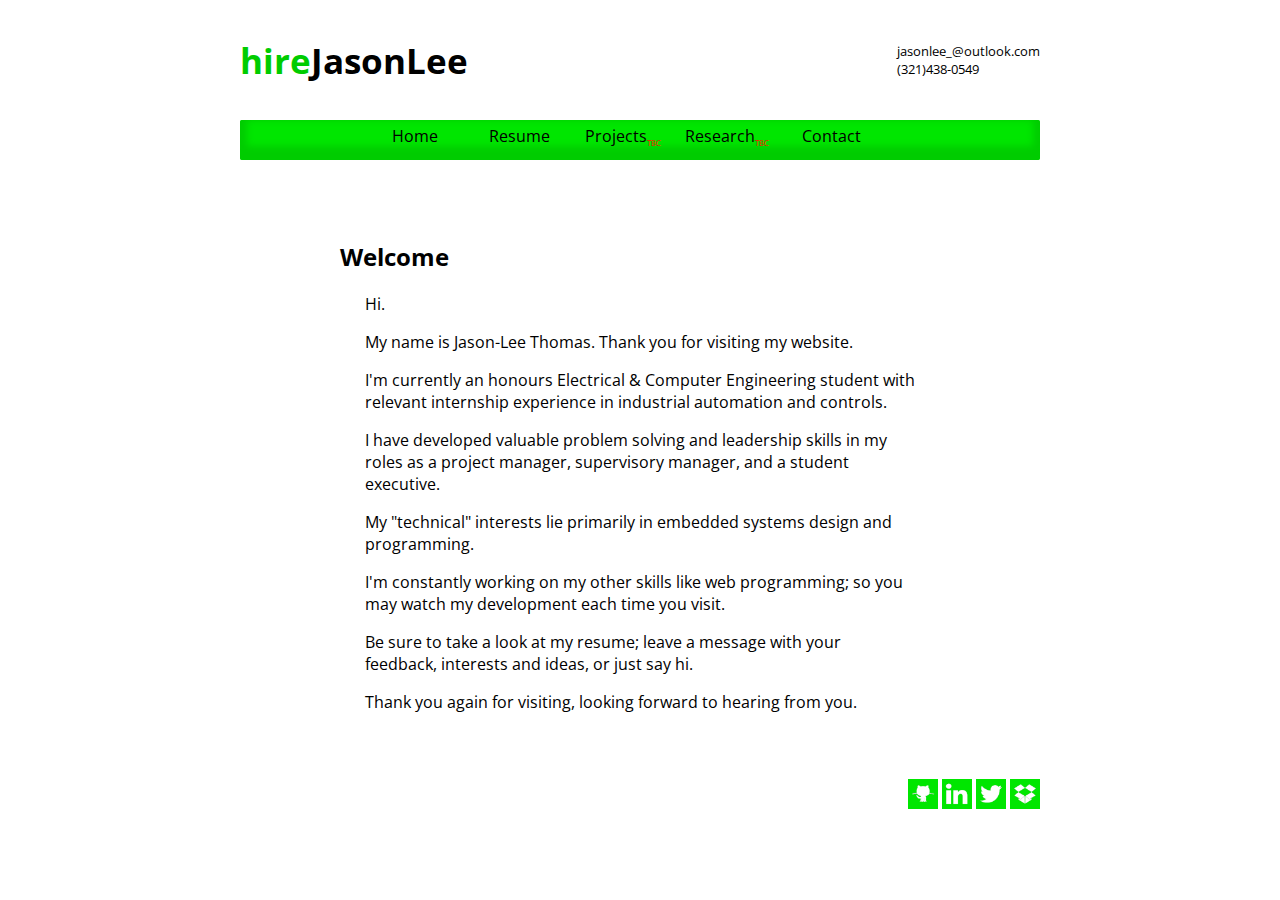
<file: index.html>
<?xml version="1.0" encoding="utf-8"?>
<!DOCTYPE html PUBLIC "-//W3C//DTD XHTML 1.0 Transitional//EN" "http://www.w3.org/TR/xhtml1-transitional.dtd">
<html>
	<head>
		<title>Hire Jason Lee: Home</title>
		<link type="text/css" rel="stylesheet" href="./style.css"/>
	</head>
	<body>		
		<div class="page" id="home" >
			<div class="sec" id="header">
				<div id="header-name"><a href="index.html"><span class="green">hire</span>JasonLee</a></div>	
				<div id="header-contact">
					<a href="mailto:jasonlee_@outlook.com">jasonlee_@outlook.com</a>
					<a href="">(321)438-0549</a>				
				</div>	
			</div>
			<div id="nav">
				<a href="index.html">Home</a>
				<a href="resume.html">Resume</a>
				<a href="projects.html">Projects<sub>TBC</sub></a>
				<a href="research.html">Research<sub>TBC</sub></a>
				<a href="contact.html">Contact</a>
			</div>
			<div class="sec" id="main">
				<div class="sec-subsec">
					<h2 class="sec-subsec-header">Welcome</h2>
					<div class="sec-subsec-body">
						<p>Hi.</p>
						<p>My name is Jason-Lee Thomas. Thank you for visiting my website.</p>
						<p>I'm currently an honours Electrical & Computer Engineering student with relevant
							internship experience in industrial automation and controls.</p>
						<p>I have developed valuable problem solving and leadership
							skills in my roles as a project manager, supervisory manager, and a student 
							executive.</p>
						<p>My "technical" interests lie primarily in embedded systems design and programming.</p>
						<p>I'm constantly working on my other skills like web programming; so you may  
							watch my development each time you visit.</p>
						<p>Be sure to take a look at my resume; leave a message with your feedback,
							interests and ideas, or just say hi.</p>					
						<p>Thank you  again for visiting, looking forward to hearing from you.</p>
					</div>	
				</div>
			</div>			
			<div class="sec" id="footer">	
				<div id="footer-contact"></div>
				<div id="footer-social">
					<div id="footer-social-icons">
						<a href="https://github.com/jasonleethomas" target="_blank" title="GitHub">
							<img src="images/iconsg/github.png" title="GitHub" alt="GitHub" 
							onmouseover="src='images/iconsg/githubc.png';" onmouseout="src='images/iconsg/github.png';" /></a>
						<a href="https://www.linkedin.com/in/hirejasonlee" title="LinkedIn" target="_blank">
							<img src="images/iconsg/linkedin.png" title="LinkedIn" alt="LinkedIn"
							onmouseover="src='images/iconsg/linkedinc.png';" onmouseout="src='images/iconsg/linkedin.png';"/></a>
						<a href="https://twitter.com/hirejasonlee" target="_blank" title="Twitter">
							<img src="images/iconsg/twitter.png" title="Twitter" alt="Twitter"
							onmouseover="src='images/iconsg/twitterc.png';" onmouseout="src='images/iconsg/twitter.png';"/></a>
						<a href="https://www.dropbox.com/sh/ajvtci39504hl5x/AACtUh7L-23UjyrgrF9hWv0Ra" target="_blank" title="Dropbox">
							<img src="images/iconsg/dropbox.png" title="Dropbox" alt="Dropbox"
							onmouseover="src='images/iconsg/dropboxc.png';" onmouseout="src='images/iconsg/dropbox.png';"/></a>
					</div>	
				</div>	
			</div>
		</div>	
	</body>
</html>
</file>
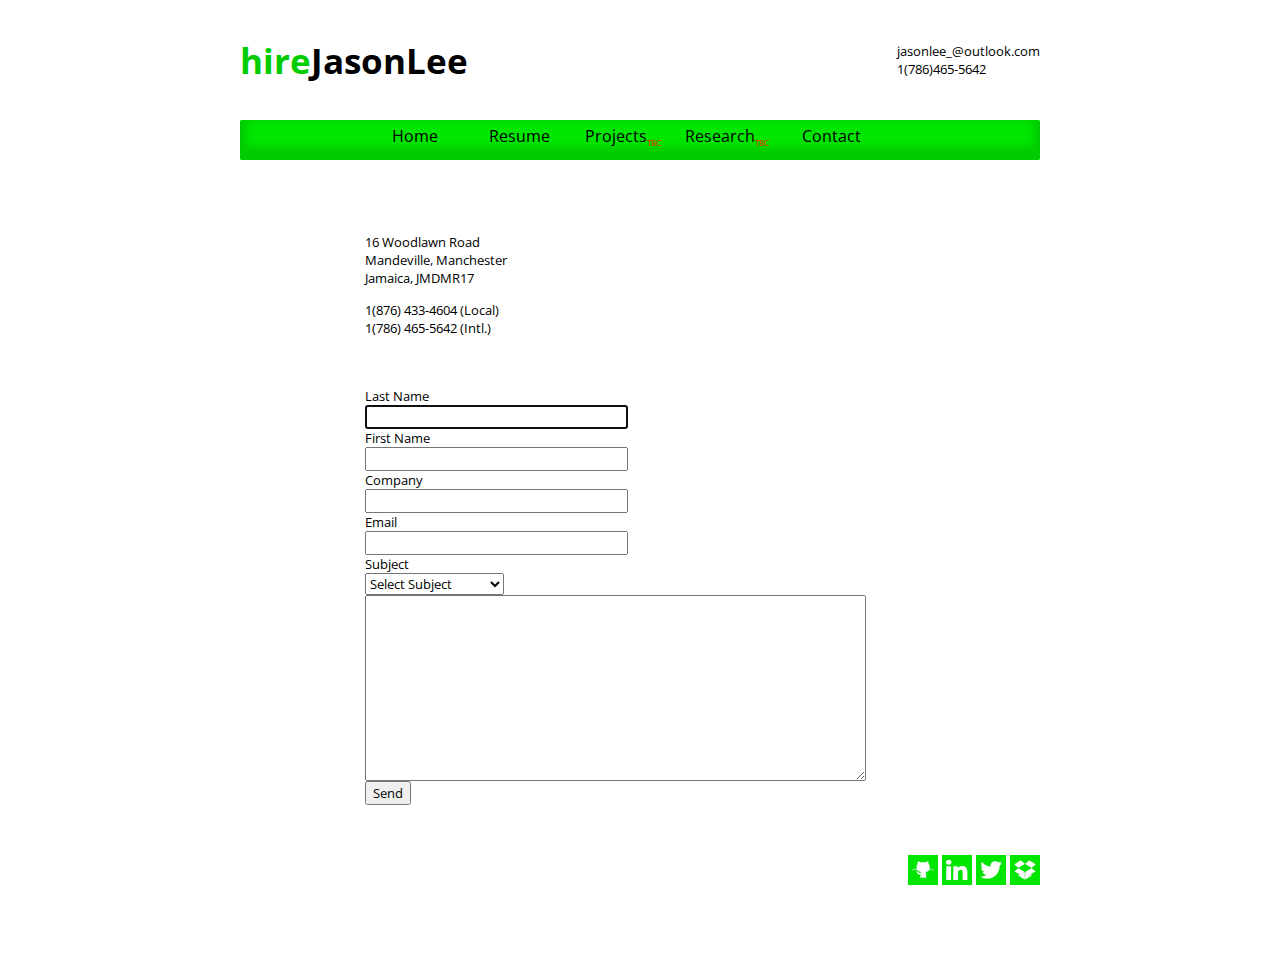
<file: contact.html>
<?xml version="1.0" encoding="utf-8"?>
<!DOCTYPE html PUBLIC "-//W3C//DTD XHTML 1.0 Transitional//EN" "http://www.w3.org/TR/xhtml1-transitional.dtd">
<html xmlns="www.w3c.org/1999/html1" lang="en">
	<head>
		<title>Hire Jason-Lee: Contact</title>
		<script language="text/javascript">
			"use strict";
			function validate_form(form) 
			{
				var returnVal = true;
				var rxEmail = /^(([^<>()[\]\\.,;:\s@\"]+(\.[^<>()[\]\\.,;:\s@\"]+)*)|(\".+\"))@((\[[0-9]{1,3}\.[0-9]{1,3}\.[0-9]{1,3}\.[0-9]{1,3}\])|(([a-zA-Z\-0-9]+\.)+[a-zA-Z]{2,}))$/;
				function validate(ctrl, val) 
				{
					if(!val) 
					{
						ctrl.style.borderColor = "red";
						ctrl.focus(); 
						returnVal = false;
					}
				}
				
				validate(form.txtMessage, form.txtMessage.value);
				validate(form.selSubject, form.selSubject.selectedIndex);
				validate(form.txtEMail, rxEmail.test(form.txtEMail.value));
				validate(form.txtFName, form.txtFName.value);
				validate(form.txtLName, form.txtLName.value);
		
				return returnVal;
			}
		</script>
		<script language="php">
		
			$email_to = "jasonlee_@outlook.com";
			
			
			$name_last = $_POST['txtLName'];
			$name_first = $_POST['txtFName'];
			$company = $_POST['txtCompany'];
			$email = $_POST['txtEMail'];
			$subject = $_POST['selSubject'];
			$message = $_POST['txtMessage'];
			
			
			
			
			
			$validated = (	!empty($name_last) &&
							!empty($name_first) &&
							!empty($company) &&
							!empty($message) &&	)
			if(!$validated){
				died("Oops you may have made a mistake there.")
			}
			else {
				
			}
			
			
		</script>
		<link rel="stylesheet" type="text/css" href="style.css"/>
	</head>
	<body>
		<div class="page" id="contact">
			<div class="sec" id="header">
				<div id="header-name"><a href="index.html"><span class="green">hire</span>JasonLee</a></div>	
				<div id="header-contact">
					<a href="mailto:jasonlee_@outlook.com">jasonlee_@outlook.com</a>
					<a href="">1(786)465-5642</a>				
				</div>
			</div>	
			<div class="sec" id="nav">
				<a href="index.html">Home</a>
				<a href="resume.html">Resume</a>
				<a href="projects.html">Projects<sub>TBC</sub></a>
				<a href="research.html">Research<sub>TBC</sub></a>
				<a href="contact.html">Contact</a>
			</div>
			<div class="sec" id="main">
				<div class="sec-subsec" id="main-mail">
					<div class="sec-subsec-body">
						<p>16 Woodlawn Road <br/>
							Mandeville, Manchester </br>
							Jamaica, JMDMR17</p>
						<p>1(876) 433-4604 (Local)<br/>
							1(786) 465-5642 (Intl.)</p>	
					</div>
				</div>	
				<div class="sec-subsec" id="main-contact">
					<div class="sec-subsec-body" id="main-contact-form">
						<form name="frmEmail" onsubmit="return validate_form(this);" action="<?= $PHP_SELF ?>" method="POST">
							<div id="main-contact-mail-form">
								<div class="form-header">Last Name</div>
								<input type="text" name="txtLName" size="30" autofocus="true"/>
								<div class="form-header">First Name</div>
								<input type="text" name="txtFName" size="30"/>
								<div class="form-header">Company</div>
								<input type="text" name="txtCompany" size="30"/>
								<div class="form-header">Email</div>
								<input type="text" name="txtEMail" size="30"/>
								<div class="form-header">Subject</div>	
								<select name="selSubject">
									<option value="select" select="selected">Select Subject</option>
									<option value="career">Career Opportunity</option>
									<option value="project">Project Ideas</option>
									<option value="research">Research Interests</option>
									<option value="personal">Personal Feedback</option>
								</select>
								<textarea name="txtMessage" cols="60" rows="10"></textarea>
								<input type="submit" name="btnSend" value="Send"/>
							</div>	
						</form>
					</div>
				</div>
			</div>	
			<div class="sec" id="footer">
				<div id="footer-contact"></div>
				<div id="footer-social">
					<div id="footer-social-icons">
						<a href="https://github.com/jasonleethomas" target="_blank" title="GitHub">
							<img src="images/iconsg/github.png" title="GitHub" alt="GitHub" 
							onmouseover="src='images/iconsg/githubc.png';" onmouseout="src='images/iconsg/github.png';" /></a>
						<a href="https://www.linkedin.com/in/hirejasonlee" title="LinkedIn" target="_blank">
							<img src="images/iconsg/linkedin.png" title="LinkedIn" alt="LinkedIn"
							onmouseover="src='images/iconsg/linkedinc.png';" onmouseout="src='images/iconsg/linkedin.png';"/></a>
						<a href="https://twitter.com/hirejasonlee" target="_blank" title="Twitter">
							<img src="images/iconsg/twitter.png" title="Twitter" alt="Twitter"
							onmouseover="src='images/iconsg/twitterc.png';" onmouseout="src='images/iconsg/twitter.png';"/></a>
						<a href="https://www.dropbox.com/sh/ajvtci39504hl5x/AACtUh7L-23UjyrgrF9hWv0Ra" target="_blank" title="Dropbox">
							<img src="images/iconsg/dropbox.png" title="Dropbox" alt="Dropbox"
							onmouseover="src='images/iconsg/dropboxc.png';" onmouseout="src='images/iconsg/dropbox.png';"/></a>
					</div>
				</div>
			</div>
		</div>
	</body>
</html>
</file>
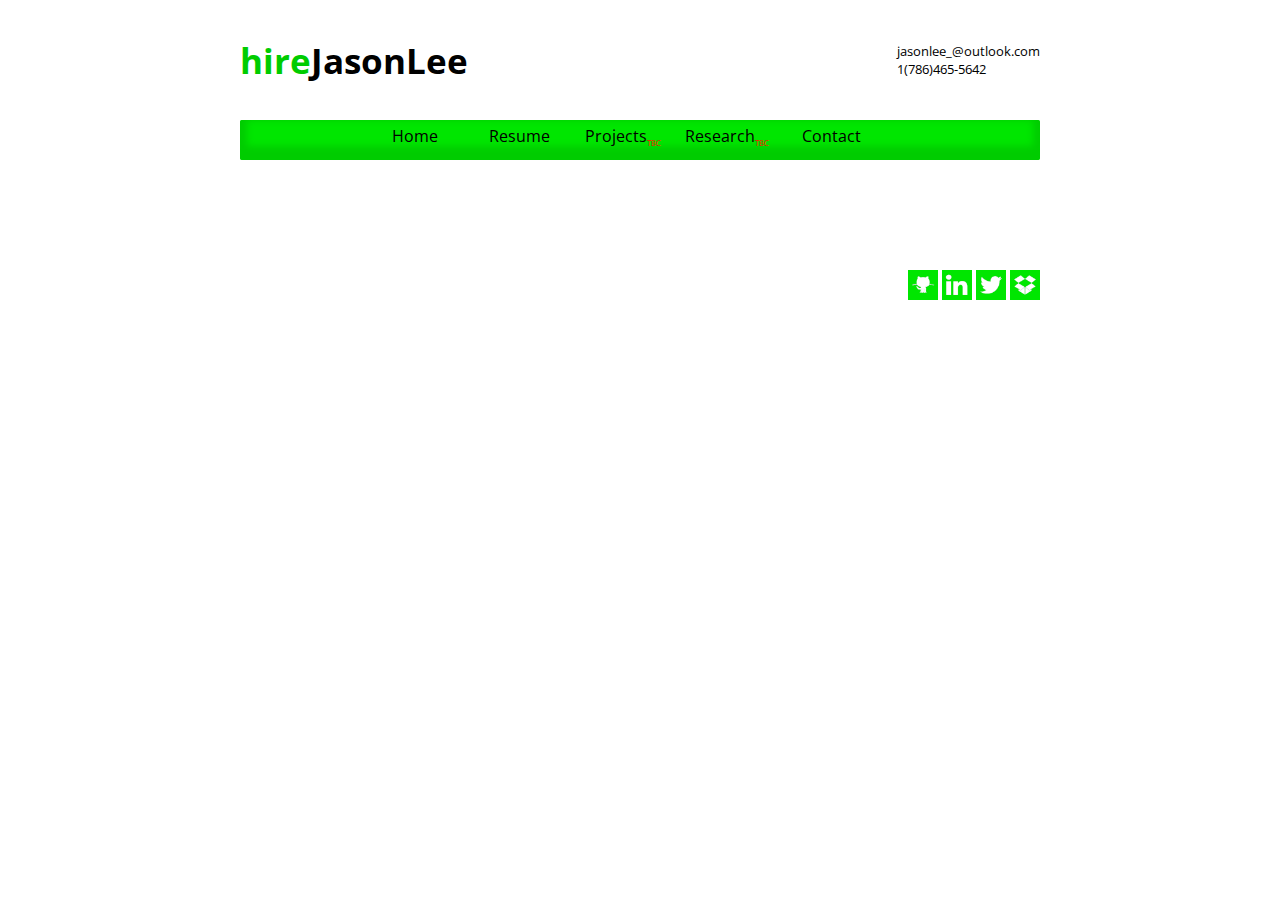
<file: projects.html>
<?xml version="1.0" encoding="utf-8"?>
<!DOCTYPE html PUBLIC "-//W3C//DTD XHTML 1.0 Transitional//EN" "http://www.w3.org/TR/xhtml1-transitional.dtd">
<html xmlns="www.w3c.org/1999/html1" lang="en">
	<head>
		<title>Hire Jason-Lee: Projects</title>
		<link rel="stylesheet" type="text/css" href="style.css"/>
	</head>
	<body>
		<div class="page" id="projects">
			<div class="sec" id="header">
				<div id="header-name"><a href="index.html"><span class="green">hire</span>JasonLee</a></div>	
				<div id="header-contact">
					<a href="mailto:jasonlee_@outlook.com">jasonlee_@outlook.com</a>
					<a href="">1(786)465-5642</a>				
				</div>
			</div>
			<div class="sec" id="nav">
				<a href="index.html">Home</a>
				<a href="resume.html">Resume</a>
				<a href="projects.html">Projects<sub>TBC</sub></a>
				<a href="research.html">Research<sub>TBC</sub></a>
				<a href="contact.html">Contact</a>
			</div>
			<div class="sec" id="main"></div>
			<div class="sec" id="footer">
				<div id="footer-contact"></div>
				<div id="footer-social">
					<div id="footer-social-icons">
						<a href="https://github.com/jasonleethomas" target="_blank" title="GitHub">
							<img src="images/iconsg/github.png" title="GitHub" alt="GitHub" 
							onmouseover="src='images/iconsg/githubc.png';" onmouseout="src='images/iconsg/github.png';" /></a>
						<a href="https://www.linkedin.com/in/hirejasonlee" title="LinkedIn" target="_blank">
							<img src="images/iconsg/linkedin.png" title="LinkedIn" alt="LinkedIn"
							onmouseover="src='images/iconsg/linkedinc.png';" onmouseout="src='images/iconsg/linkedin.png';"/></a>
						<a href="https://twitter.com/hirejasonlee" target="_blank" title="Twitter">
							<img src="images/iconsg/twitter.png" title="Twitter" alt="Twitter"
							onmouseover="src='images/iconsg/twitterc.png';" onmouseout="src='images/iconsg/twitter.png';"/></a>
						<a href="https://www.dropbox.com/sh/ajvtci39504hl5x/AACtUh7L-23UjyrgrF9hWv0Ra" target="_blank" title="Dropbox">
							<img src="images/iconsg/dropbox.png" title="Dropbox" alt="Dropbox"
							onmouseover="src='images/iconsg/dropboxc.png';" onmouseout="src='images/iconsg/dropbox.png';"/></a>
					</div>
				</div>
			</div>
		</div>
	</body>
</html>
</file>
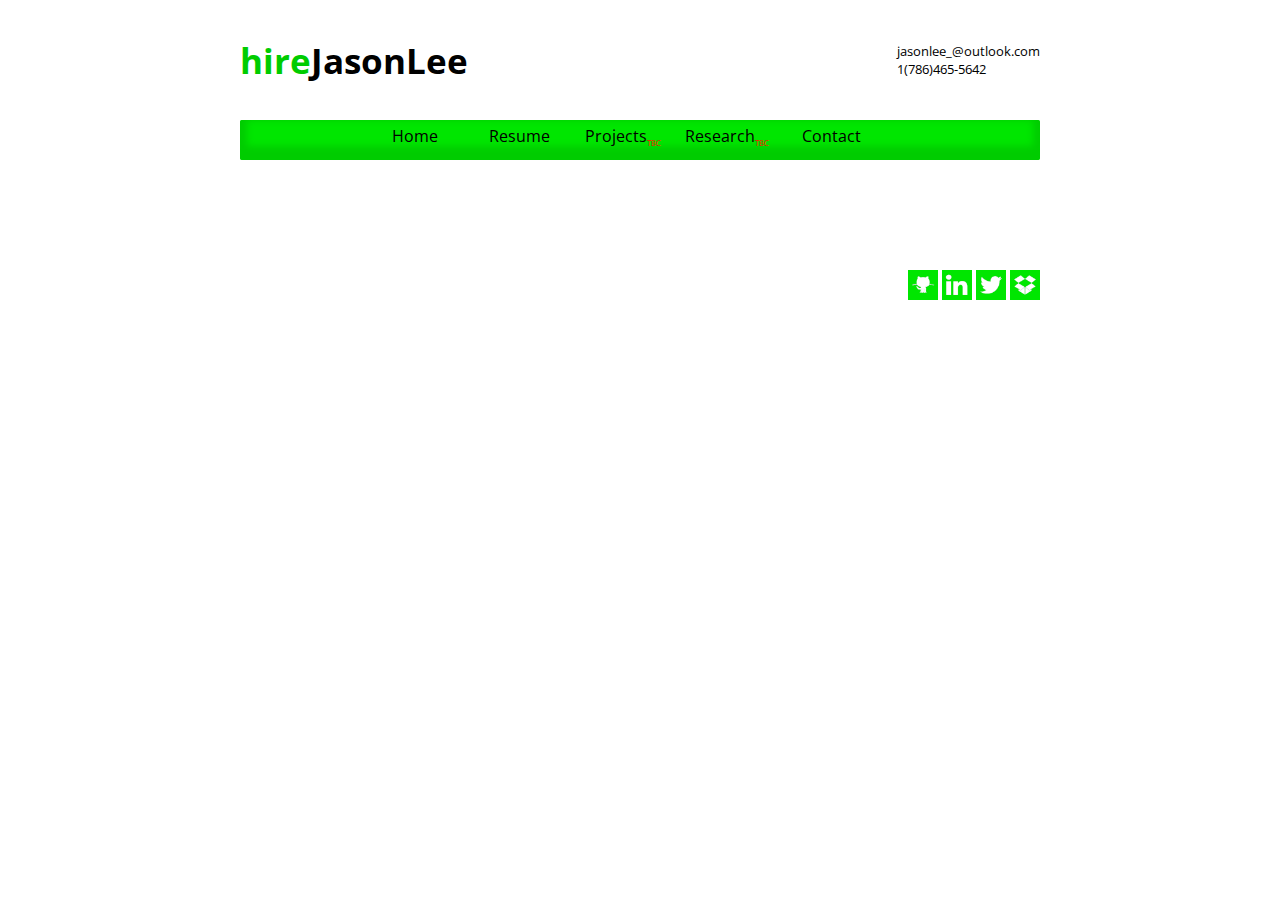
<file: research.html>
<?xml version="1.0" encoding="utf-8"?>
<!DOCTYPE html PUBLIC "-//W3C//DTD XHTML 1.0 Transitional//EN" "http://www.w3.org/TR/xhtml1-transitional.dtd">
<html xmlns="www.w3c.org/1999/html1" lang="en">
	<head>
		<title>Hire Jason-Lee: Research</title>
		<link rel="stylesheet" type="text/css" href="style.css"/>
	</head>
	<body>
		<div class="page" id="research">
			<div class="sec" id="header">
				<div id="header-name"><a href="index.html"><span class="green">hire</span>JasonLee</a></div>	
				<div id="header-contact">
					<a href="mailto:jasonlee_@outlook.com">jasonlee_@outlook.com</a>
					<a href="">1(786)465-5642</a>				
				</div>
			</div>
			<div class="sec" id="nav">
				<a href="index.html">Home</a>
				<a href="resume.html">Resume</a>
				<a href="projects.html">Projects<sub>TBC</sub></a>
				<a href="research.html">Research<sub>TBC</sub></a>
				<a href="contact.html">Contact</a>
			</div>
			<div class="sec" id="main"></div>
			<div class="sec" id="footer">
				<div id="footer-contact"></div>
				<div id="footer-social">
					<div id="footer-social-icons">
						<a href="https://github.com/jasonleethomas" target="_blank" title="GitHub">
							<img src="images/iconsg/github.png" title="GitHub" alt="GitHub" 
							onmouseover="src='images/iconsg/githubc.png';" onmouseout="src='images/iconsg/github.png';" /></a>
						<a href="https://www.linkedin.com/in/hirejasonlee" title="LinkedIn" target="_blank">
							<img src="images/iconsg/linkedin.png" title="LinkedIn" alt="LinkedIn"
							onmouseover="src='images/iconsg/linkedinc.png';" onmouseout="src='images/iconsg/linkedin.png';"/></a>
						<a href="https://twitter.com/hirejasonlee" target="_blank" title="Twitter">
							<img src="images/iconsg/twitter.png" title="Twitter" alt="Twitter"
							onmouseover="src='images/iconsg/twitterc.png';" onmouseout="src='images/iconsg/twitter.png';"/></a>
						<a href="https://www.dropbox.com/sh/ajvtci39504hl5x/AACtUh7L-23UjyrgrF9hWv0Ra" target="_blank" title="Dropbox">
							<img src="images/iconsg/dropbox.png" title="Dropbox" alt="Dropbox"
							onmouseover="src='images/iconsg/dropboxc.png';" onmouseout="src='images/iconsg/dropbox.png';"/></a>
					</div>
				</div>
			</div>
		</div>
	</body>
</html>
</file>
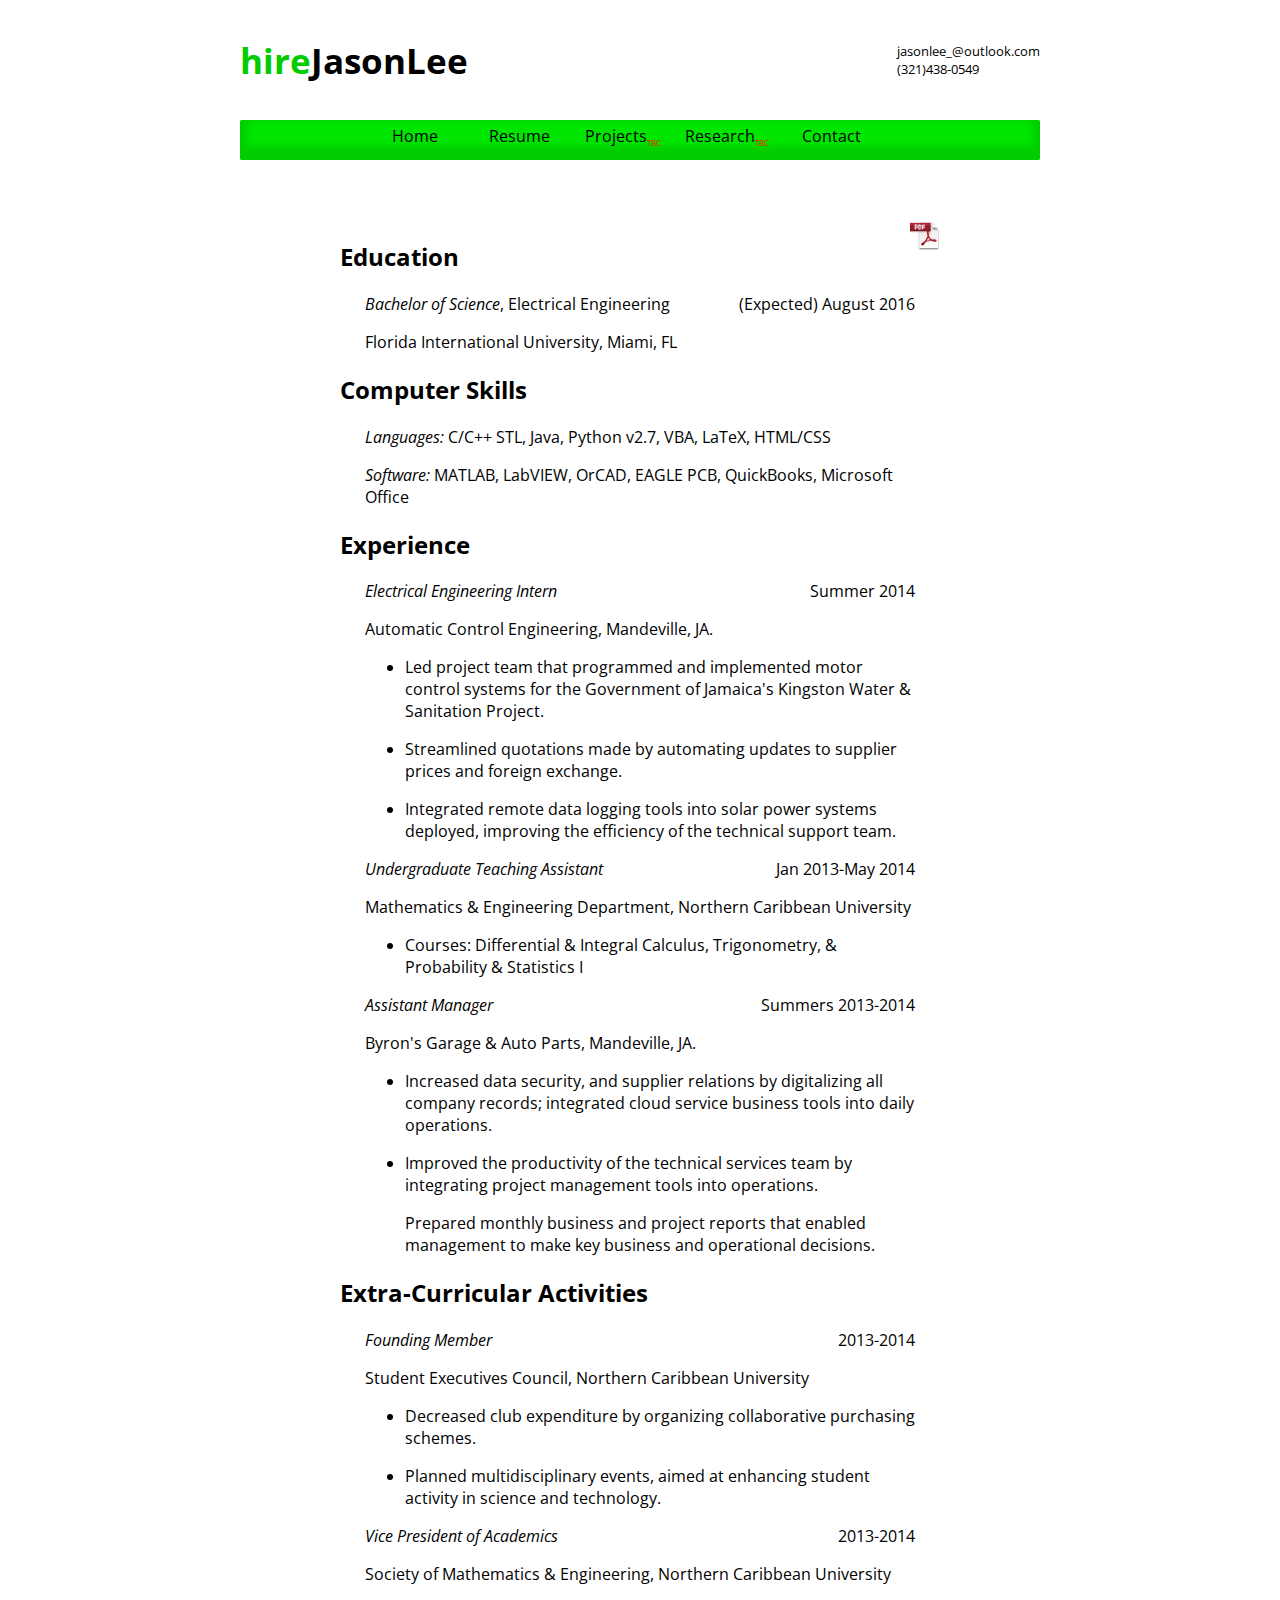
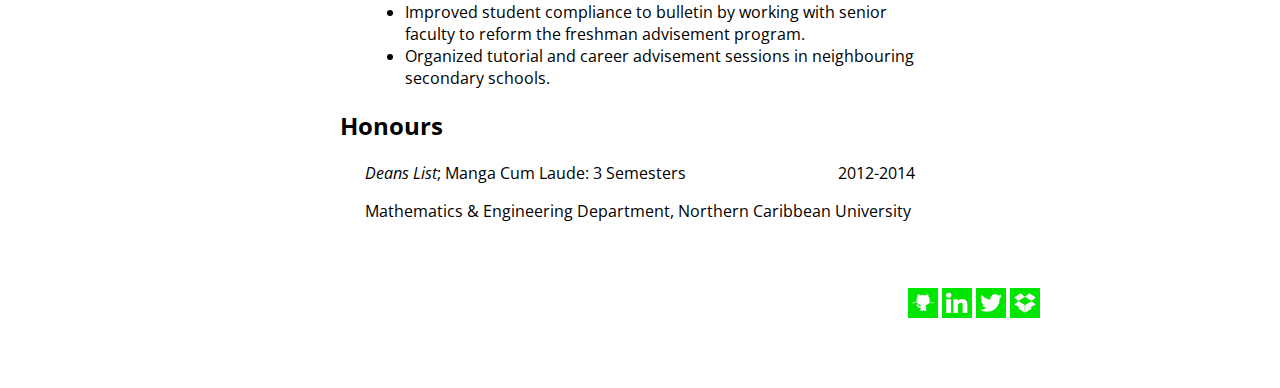
<file: resume.html>
<?xml version="1.0" encoding="utf-8"?>
<!DOCTYPE html PUBLIC "-//W3C//DTD XHTML 1.0 Transitional//EN" "http://www.w3.org/TR/xhtml1-transitional.dtd">
<html xmlns="www.w3c.org/1999/xthml1" lang="eng">
	<head>
		<title>Hire Jason-Lee: Resume</title>
		<link rel="stylesheet" type="text/css" href="style.css"/>
	</head>
	<body>
		<div class="page" id="resume">
			<div class="sec" id="header">
				<div id="header-name"><a href="index.html"><span class="green">hire</span>JasonLee</a></div>
				<div id="header-contact">
					<a href="mailto:jasonlee_@outlook.com">jasonlee_@outlook.com</a>
					<a href="">(321)438-0549</a>				
				</div>	
			</div>
			<div class="sec" class="green" id="nav">
				<a href="index.html">Home</a>
				<a href="resume.html">Resume</a>
				<a href="projects.html">Projects<sub>TBC</sub></a>
				<a href="research.html">Research<sub>TBC</sub></a>
				<a href="contact.html">Contact</a>
			</div>
			<div class="sec" id="main">
				<a id="resume-pdf" target="_blank"
					href="https://dl.dropboxusercontent.com/u/79451307/Jason-Lee%20Thomas%20-%20Resume.pdf?dl=1">
					<img src="images/iconsg/pdficon.png" alt="pdf"/></a>
				<div class="sec-subsec" id="main-educ">
					<h2 class="sec-subsec-header">Education</h2>
					<dl class="sec-subsec-body">
						<dt><p><em>Bachelor of Science</em>, Electrical Engineering<span class="time">(Expected) August 2016</span><p>
							<p>Florida International University, Miami, FL</p>
						</dt>
					</dl>
				</div>
				<div class="sec-subsec" id="main-comp">
					<h2 class="sec-subsec-header">Computer Skills</h2>
					<dl class="sec-subsec-body">
						<dt><p><em>Languages:</em> C/C++ STL, Java, Python v2.7,
							VBA, LaTeX, HTML/CSS</p></dt>
						<dt><p><em>Software:</em> MATLAB, LabVIEW, OrCAD, EAGLE PCB,
							QuickBooks, Microsoft Office</p></dt>
					</dl>
				</div>
				<div class="sec-subsec" id="main-exper">
					<h2 class="sec-subsec-header">Experience</h2>
					<dl class="sec-subsec-body">
						<dt><p><em>Electrical Engineering Intern</em><span class="time">Summer 2014</span></p>
							<p>Automatic Control Engineering, Mandeville, JA.</p>
							<ul>
								<li><p>Led project team that programmed and implemented motor control systems
										for the Government of Jamaica's Kingston Water & Sanitation
										Project.</p></li>
								<li><p>Streamlined quotations made by automating updates to 
										supplier prices and foreign exchange.</p></li>
								<li><p>Integrated remote data logging tools into solar power
										systems deployed, improving the efficiency of the technical
										support team.</p></li>			
							</ul>
						</dt>
						<dt><p><em>Undergraduate Teaching Assistant</em><span class="time">Jan 2013-May 2014</span></p>
							<p>Mathematics & Engineering Department, Northern Caribbean University</p>
							<ul>
								<li><p>Courses: Differential & Integral Calculus, Trigonometry, & Probability & Statistics I</p></li>
							</ul>
						</dt>
						<dt><p><em>Assistant Manager</em><span class="time">Summers 2013-2014</span></p>
							<p>Byron's Garage & Auto Parts, Mandeville, JA.</p>
							<ul>
								<li><p>Increased data security, and supplier relations by digitalizing
									all company records; integrated cloud service business tools into daily 
									operations.</p></li>
								<li><p>Improved the productivity of the technical services team by integrating
									project management tools into operations.</p>
									<p>Prepared monthly business and project reports that enabled management
										to make key business and operational decisions.</p></li>								
							</ul>
						</dt>
					</dl>
				</div>	
				<div class="sec-subsec" id="main-extra">
					<h2 class="sec-subsec-header">Extra-Curricular Activities</h2>
					<dl class="sec-subsec-body">
						<dt><p><em>Founding Member</em><span class="time">2013-2014</span><p>
							<p>Student Executives Council, Northern Caribbean University</p>
							<ul>
								<li><p>Decreased club expenditure by organizing collaborative purchasing
									schemes.</p></li>
								<li><p>Planned multidisciplinary events, aimed at enhancing student activity
									in science and technology.</p></li>	
							</ul>
						</dt>
						<dt><p><em>Vice President of Academics</em><span class="time">2013-2014</span></p>
							<p>Society of Mathematics & Engineering, Northern Caribbean University</p>
							<ul>
								<li>Improved student compliance to bulletin by working with senior faculty
									to reform the freshman advisement program.</li>
								<li>Organized tutorial and career advisement sessions in neighbouring secondary
									schools.</li>
							</ul>
						</dt>
					</dl>
				</div>
				<div class="sec-subsec" id="main-honour">				
					<h2 class="sec-subsec-header">Honours</h2>
					<dl class="sec-subsec-body">
						<dt><p><em>Deans List</em>; Manga Cum Laude: 3 Semesters<span class="time">2012-2014</span></p>
							<p>Mathematics & Engineering Department, Northern Caribbean University</p>
						</dt>
					</dl>
				</div>
			</div>	
			<div class="sec" id="footer">
				<div id="footer-contact"></div>
				<div id="footer-social">
					<div id="footer-social-icons">
						<a href="https://github.com/jasonleethomas" target="_blank" title="GitHub">
							<img src="images/iconsg/github.png" title="GitHub" alt="GitHub" 
							onmouseover="src='images/iconsg/githubc.png';" onmouseout="src='images/iconsg/github.png';" /></a>
						<a href="https://www.linkedin.com/in/hirejasonlee" title="LinkedIn" target="_blank">
							<img src="images/iconsg/linkedin.png" title="LinkedIn" alt="LinkedIn"
							onmouseover="src='images/iconsg/linkedinc.png';" onmouseout="src='images/iconsg/linkedin.png';"/></a>
						<a href="https://twitter.com/hirejasonlee" target="_blank" title="Twitter">
							<img src="images/iconsg/twitter.png" title="Twitter" alt="Twitter"
							onmouseover="src='images/iconsg/twitterc.png';" onmouseout="src='images/iconsg/twitter.png';"/></a>
						<a href="https://www.dropbox.com/sh/ajvtci39504hl5x/AACtUh7L-23UjyrgrF9hWv0Ra" target="_blank" title="Dropbox">
							<img src="images/iconsg/dropbox.png" title="Dropbox" alt="Dropbox"
							onmouseover="src='images/iconsg/dropboxc.png';" onmouseout="src='images/iconsg/dropbox.png';"/></a>
					</div>	
				</div>	
			</div>
		</div>
	</body>
</html>
</file>
<file: style.css>
@import url(http://fonts.googleapis.com/css?family=Open+Sans:300italic,400italic,600italic,700italic,800italic,400,300,600,700,800); 

* {font-family:'Open Sans', sans-serif;}

body {background-color:white;}

hr {color:#00CC00;}

sub {color:red;font-size:6pt;}

input, select, textarea {display:block;}

.page {
	z-index:1;
	width:800px;
	margin-top:10px;
	margin-bottom:10px;
	margin-right:auto;
	margin-left:auto;
	background-color:transparent;
}

.sec {
	z-index:2;
	width:800px;
	background-color:white;
}

.sec-subsec {z-index:3;}

.sec-subsec-header {}

.sec-subsec-body {padding-left:25px; padding-right:25px;}

.form-header {font-size:10pt}

.time{float:right;}

.green{color:#00CC00;}	

#header {width:100%;	height:100px;}

#header div {
	display:inline;
	position:relative;
	top:50%;
	transform: translateY(-50%);
}

#header a {text-decoration:none;	color:black;}

#header-name {float:left; font-size:26pt; font-weight:bold;}

#header-contact{float:right;}

#header-contact a {display:block; font-size:10pt;}

#header-contact a:hover {text-decoration:underline;}

#nav {
	height:40px;
	width:800px;
	background-color:#00E600;
	margin-top:10px;
	margin-left:auto;
	margin-right:auto;
	margin-top:10px;
	margin-bottom:10px;
	box-shadow: inset 0px -7px 7px 7px #00CC00;
	border-radius:2px;
	clear:both;
}

#nav a {
	text-align:center;
	display:inline-block;
	text-decoration:none;
	width:100px;
	height:35px;
	padding-top:5px;
	color:black;
}

#nav a:first-child {margin-left:125px;}

#nav a:hover {background-color:#00C000;box-shadow:none;}

#nav a:visited {color:black;}

#main {width:600px; padding:50px 100px 50px 100px;} 

#main-mail {font-size:10pt}

#main-contact{margin-top:50px;}

#resume-pdf img {
	width:30px; 
	height:30px;
	float:right;
	margin-top:50;
}

#footer {width:800px; margin-bottom:100px;}

#footer-social {float:right;}
	
#footer-social-icons  img{width:30px;height:30px;}
</file>
